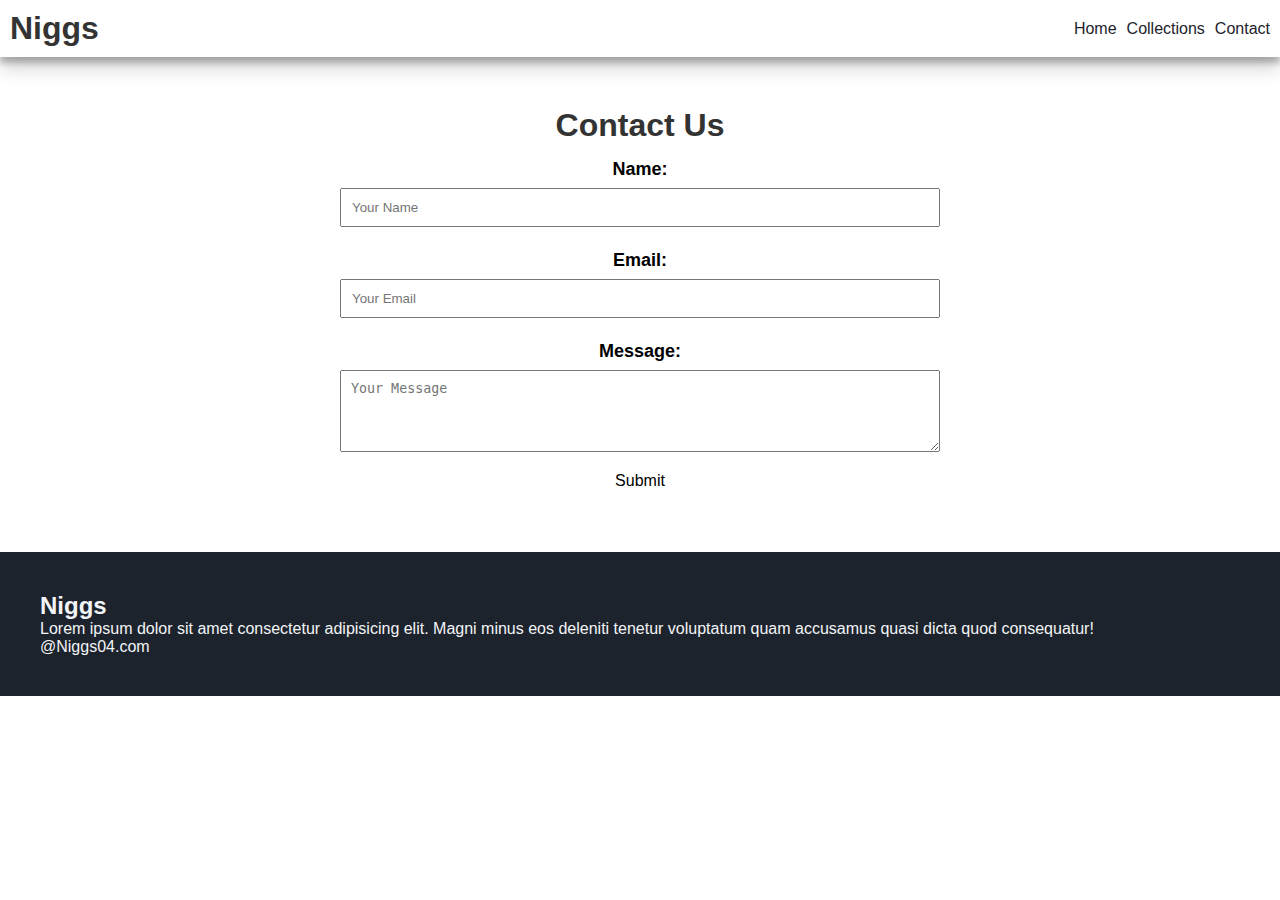
<file: contact.html>
<!DOCTYPE html>
<html lang="en">
<head>
    <meta charset="UTF-8">
    <meta name="viewport" content="width=device-width, initial-scale=1.0">
    <title>Niggs</title>
    <link rel="stylesheet" href="style.css">
    <link rel="stylesheet" href="https://cdnjs.cloudflare.com/ajax/libs/font-awesome/6.5.1/css/all.min.css" integrity="sha512-DTOQO9RWCH3ppGqcWaEA1BIZOC6xxalwEsw9c2QQeAIftl+Vegovlnee1c9QX4TctnWMn13TZye+giMm8e2LwA==" crossorigin="anonymous" referrerpolicy="no-referrer" />
     
</head>
<body>
    <nav class="navbar">
        <h1>Niggs</h1>
        <div class="navbar-links">
            <p class="navbar-link"><a href="/index.html">Home</a></p>
            <p class="navbar-link"><a href="/collection.html">Collections</a></p>
            <p class="navbar-link"><a href="/contact.html">Contact</a></p>
            
        </div>
        <div class="navbar-menu-toggle" onclick="showNavbar()">
            <i class="fa-solid fa-bars"></i>

        </div>
    </nav>
     <div class="side-navbar">
        <p style="text-align: right;" onclick="closeNavbar()">
            <i class="fa-solid fa-xmark"></i>
        </p>
        <div class="side-navbar-links">
            <p class="side-navbar-link"><a href="/index.html">Home</a></p>
            <p class="side-navbar-link"><a href="/collection.html">Collections</a></p>
            <p class="side-navbar-link"><a href="/contact.html">Contact</a></p>
            
        </div>
     </div>

     <div class="contact-container">
        <h1>Contact Us</h1>
        <form class="contact-form">
            <label for="name">Name:</label>
            <input type="text" id="name" name="name" placeholder="Your Name" required>

            <label for="email">Email:</label>
            <input type="email" id="email" name="email" placeholder="Your Email" required>

            <label for="message">Message:</label>
            <textarea id="message" name="message" placeholder="Your Message" rows="4" required></textarea>

            <button type="submit">Submit</button>
        </form>
    </div>

<div class="footer">
    <div class="footer-container">
        <div cass="footer-box-1">
            <h2 class="headingtext">Niggs</h2>
            <p>Lorem ipsum dolor sit amet consectetur adipisicing elit. Magni minus eos deleniti tenetur voluptatum quam accusamus quasi dicta quod consequatur!</p>
            <div class="footer-icon-container">
                <i class="fa-brands fa-instagram" style="color:white"></i>
                <i class="fa-brands fa-snapchat" style="color:white"></i>
                <i class="fa-brands fa-twitter" style="color:white"></i>
            </div>
    </div>
    <p>@Niggs04.com</p>
</div> 



     <script src="collection.js"></script>
</body>
</html>
</file>
<file: style.css>
*{
    padding:0;
    margin:0;
}

body{
    font-family: 'Segoe UI', Tahoma, Geneva, Verdana, sans-serif;
}
.navbar
{
    display: flex;
    justify-content: space-between;
    align-items: center;
    padding: 10px;
    box-shadow:rgba(0, 0, 0, 0.19) 0px 10px 20px, rgba(0, 0, 0, 0.23) 0px 6px 6px;
}

.navbar-links
{
    display:flex;
    column-gap: 10px;
}
.navbar-links a{
    text-decoration: none;
    color:#1D232C;
}
.navbar-links a:hover{
     text-decoration: underline;
     color:#1D232C;
}
.navbar-menu-toggle{
    display:none;
}
.side-navbar{
    background-color:#1D232C ;
    width:50%;
    height:100%;
    position:fixed;
    top:0;
    left:-60%;
    padding:20px;
    color:white;

    transition: 2s;
}
.side-navbar-link{
    margin-bottom: 30px;
}
.side-navbar-links a{
    text-decoration: none;
    color: white;
}
.side-navbar-links a:hover{
    text-decoration: underline;
}

.header{
    display:flex;
    justify-content:center;
    gap:50px;
    padding:50px;

}

.header-button{
    padding-left: 20px;
    padding-top: 10px;
    padding-right: 20px;
    padding-bottom: 10px;
    margin-top: 10px;
    background-color: #1D232C;
    color: white;
    cursor: pointer;
}

.service{
   padding:20px;
}
.service-container-1{
    display:flex;
    justify-content:space-between ;
    align-items: center;
}
.service-container-2{
    display: flex;
    justify-content:space-between ;
    align-items: center;
    gap:10px;
}
.service-container-2 div{
    background-color: rgb(242, 238, 242);
    border-radius:5px;
    padding: 10px;
}
.new-arrival{
    display: flex;
    justify-content:space-between;
    flex-wrap:wrap;
}
.new-arrival-container{
    position: relative;
    flex-basis:80px;
}
.new-arrival button{
    padding-left: 10%;
    padding-right: 10% ;
    padding-top: 5%;
    padding-bottom: 5%;
    margin-top: 10px;
    color:#1D232C;
    position:absolute;
    top:50%;
    left:18%;
    border-radius: 10px;
    border:none;
}
.news{
    display: flex;
    flex-direction: column;
    align-items: center;
    margin-top: 20px;
}
.news input{
    padding:11px;
    width:80vw;
    margin-bottom: 10px;
    border:solid black 3px;
}
.news button{
    margin-top: 10px;
    color: aliceblue;
    background-color: black;
    border-radius: 10px;
    padding: 10px;
}

.footer{
    margin-top: 20px;
    padding: 40px;
    background-color:#1D232C;
    color:#F2F4F7;
}
.product-section{
    margin-top: 20px;
}
.product-search{
    width:80%;
    border:solid black 2px;
    border-radius: 20px;
    display: flex;
    justify-content: space-between;
    align-items: center;
    padding: 10px;
    margin:auto;
}
.product-search input{
    border:none;
    background-color: transparent;
    width:100%;
}
.product-search input:focus{
    outline:none;
}
.products{
    padding:20px;
    display: flex;
    gap:10px;
    flex-wrap:wrap;
    justify-content: space-around;
}
.products-box{
    text-align: center;
    flex-basis:20%;
}
.products-box img{
      border-radius:2px ;
}
body {
    font-family: Arial, sans-serif;
    margin: 0;
    padding: 0;
}

.contact-container {
    max-width: 600px;
    margin: 50px auto;
    text-align: center;
}

h1 {
    color: #333;
}

.contact-form {
    display: flex;
    flex-direction: column;
    align-items: center;
}

label {
    margin-top: 15px;
    font-weight: bold;
    font-size: 18px;
}

input, textarea {
    width: 100%;
    padding: 10px;
    margin: 8px 0;
    box-sizing: border-box;
}

button {
    background-color:white;
    color:black;
    padding: 12px 20px;
    border: none;
    border-radius: 4px;
    cursor: pointer;
    font-size: 16px;
}

button:hover {
    margin-top: 10px;
    color: aliceblue;
    background-color: black;
    border-radius: 10px;
    padding: 10px;
}



@media screen and (max-width:600px){
    .navbar-menu-toggle{
        display:block;
    }
    .navbar-links{
        display:none;
    }
    .header-image{
       display: none;
    }
    .service-container-1{
        display: none;
    }  
    .service-container-2{
        flex-direction: column;
    }
    .contact-container {
        padding: 0 20px;
    }
}
</file>
